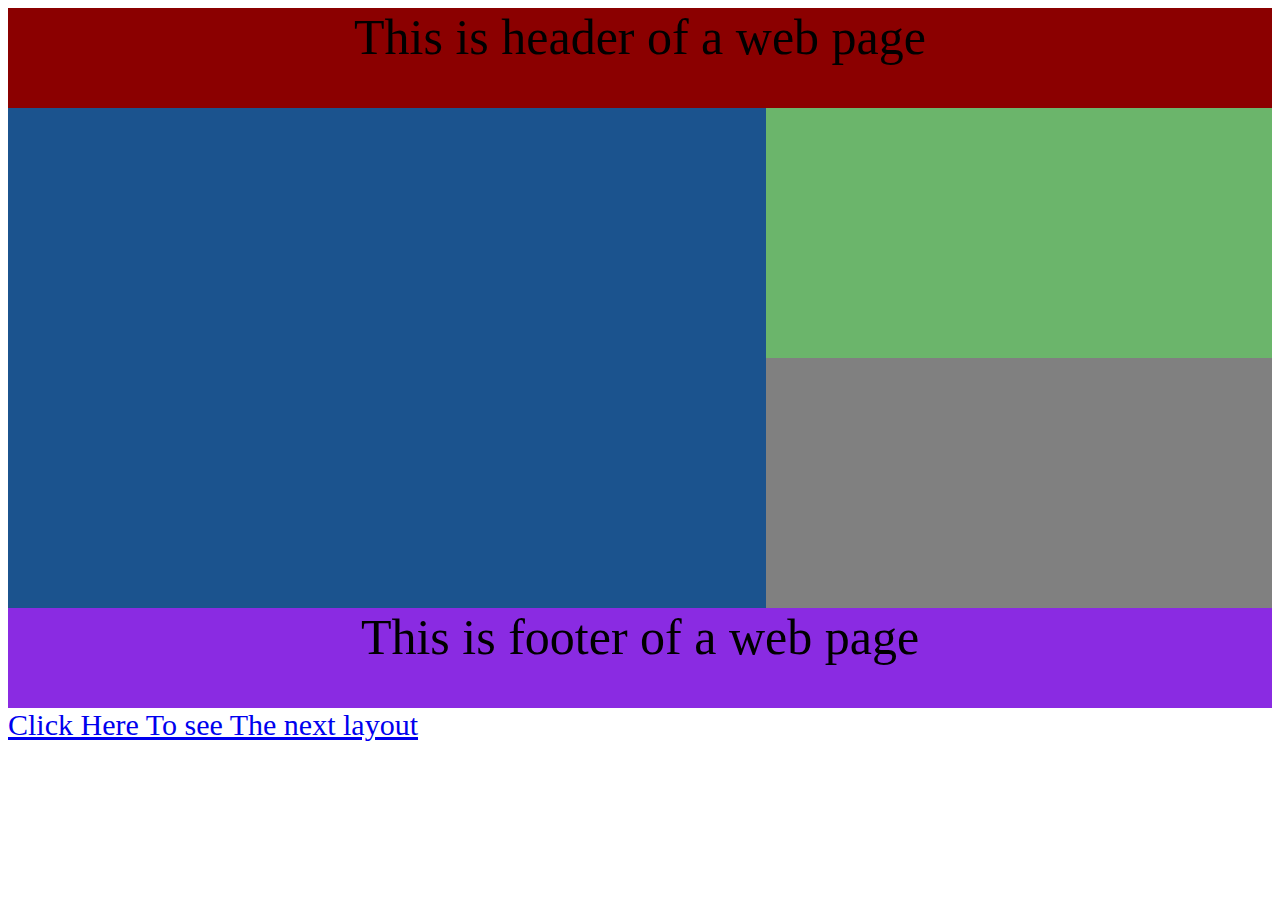
<file: index.html>
<!DOCTYPE html>
	<html>
	<head>
	<meta charset="utf-8">
   	<meta name="title" content="ssb_html">
    <meta name="description" content="html tutorial">  
    <meta name="keywords" content="html,html tutorial,meta">
    <meta name="robots" content="index, follow">
    <meta http-equiv="Content-Type" content="text/html; charset=utf-8">
    <meta name="language" content="English">
    <meta name="revisit-after" content="2 days">
    <meta name="author" content="ssb_html">
    <title>LAYOUT</title>
    <link rel="stylesheet" href="css/style.css">
	</head>
	<body>
		<div class="header">This is header of a web page </div>
	    <div class="container">
	    	<div class="contact"></div>
	    	<div class="blog1"></div>
	    	<div class="blog2"></div>
	    </div>
	    <div class="footer">This is footer of a web page</div>
	    <a class="link" href="layout.html" target="_blank">Click Here To see The next layout</a>
	</body>
	</html>
</file>
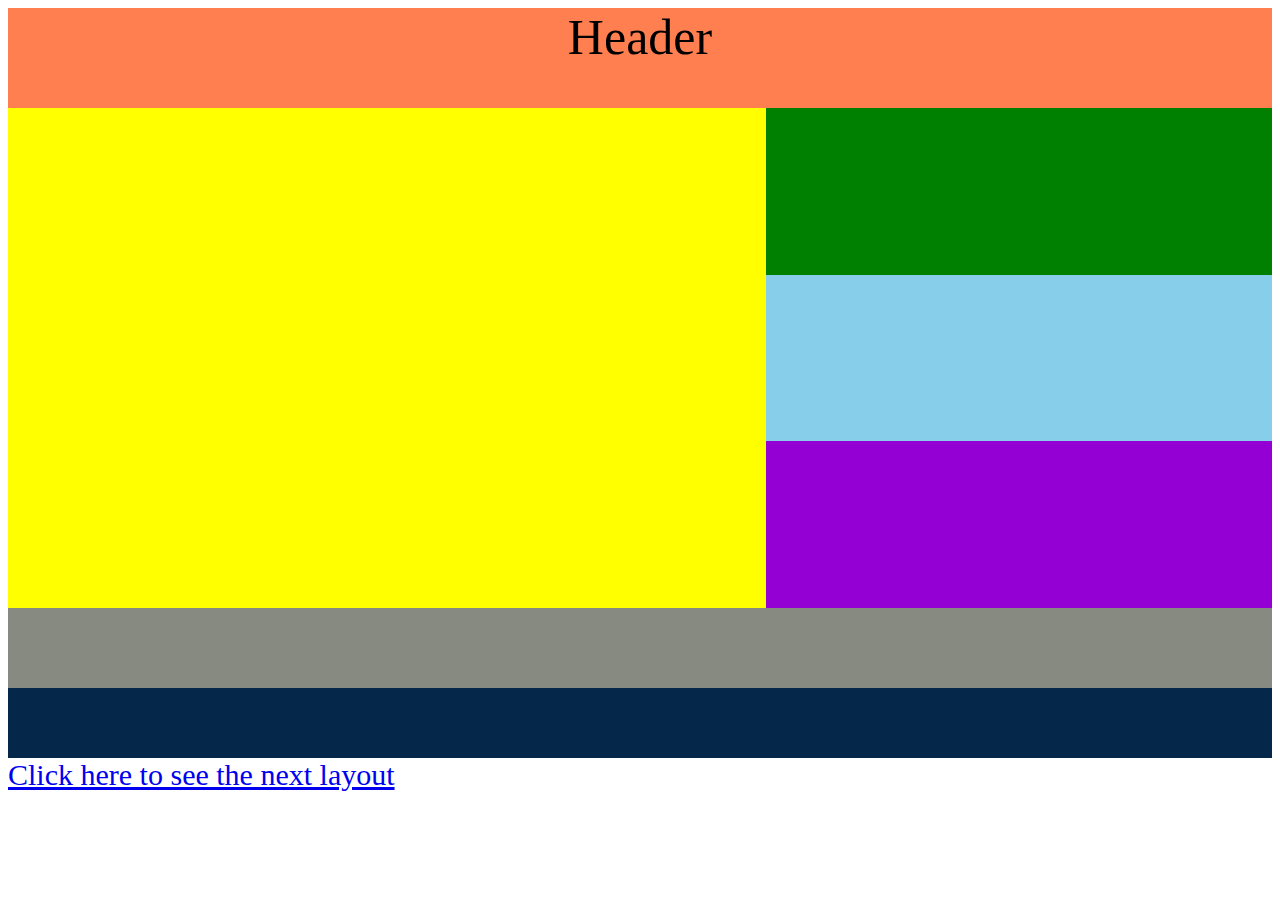
<file: layout.html>
<!DOCTYPE html>
<html>
<head>
	<meta charset="utf-8">
   	<meta name="title" content="ssb_html">
    <meta name="description" content="html tutorial">  
    <meta name="keywords" content="html,html tutorial,meta">
    <meta name="robots" content="index, follow">
    <meta http-equiv="Content-Type" content="text/html; charset=utf-8">
    <meta name="language" content="English">
    <meta name="revisit-after" content="2 days">
    <meta name="author" content="ssb_html">
    <title>LAYOUT</title>
    <link rel="stylesheet" href="css/style.css">
</head>
<body>
    <div class="header1">Header</div>
    <div class="container">
        <div class="content1"></div>
        <div class="blog3"></div>
        <div class="blog4"></div>
        <div class="blog5"></div>
    </div>
    <div class="port"></div>
    <div class="footer1"></div>
    <a class="link2" href="layout1.html" target="_blank">Click here to see the next layout</a>

</body>
</html>
</file>
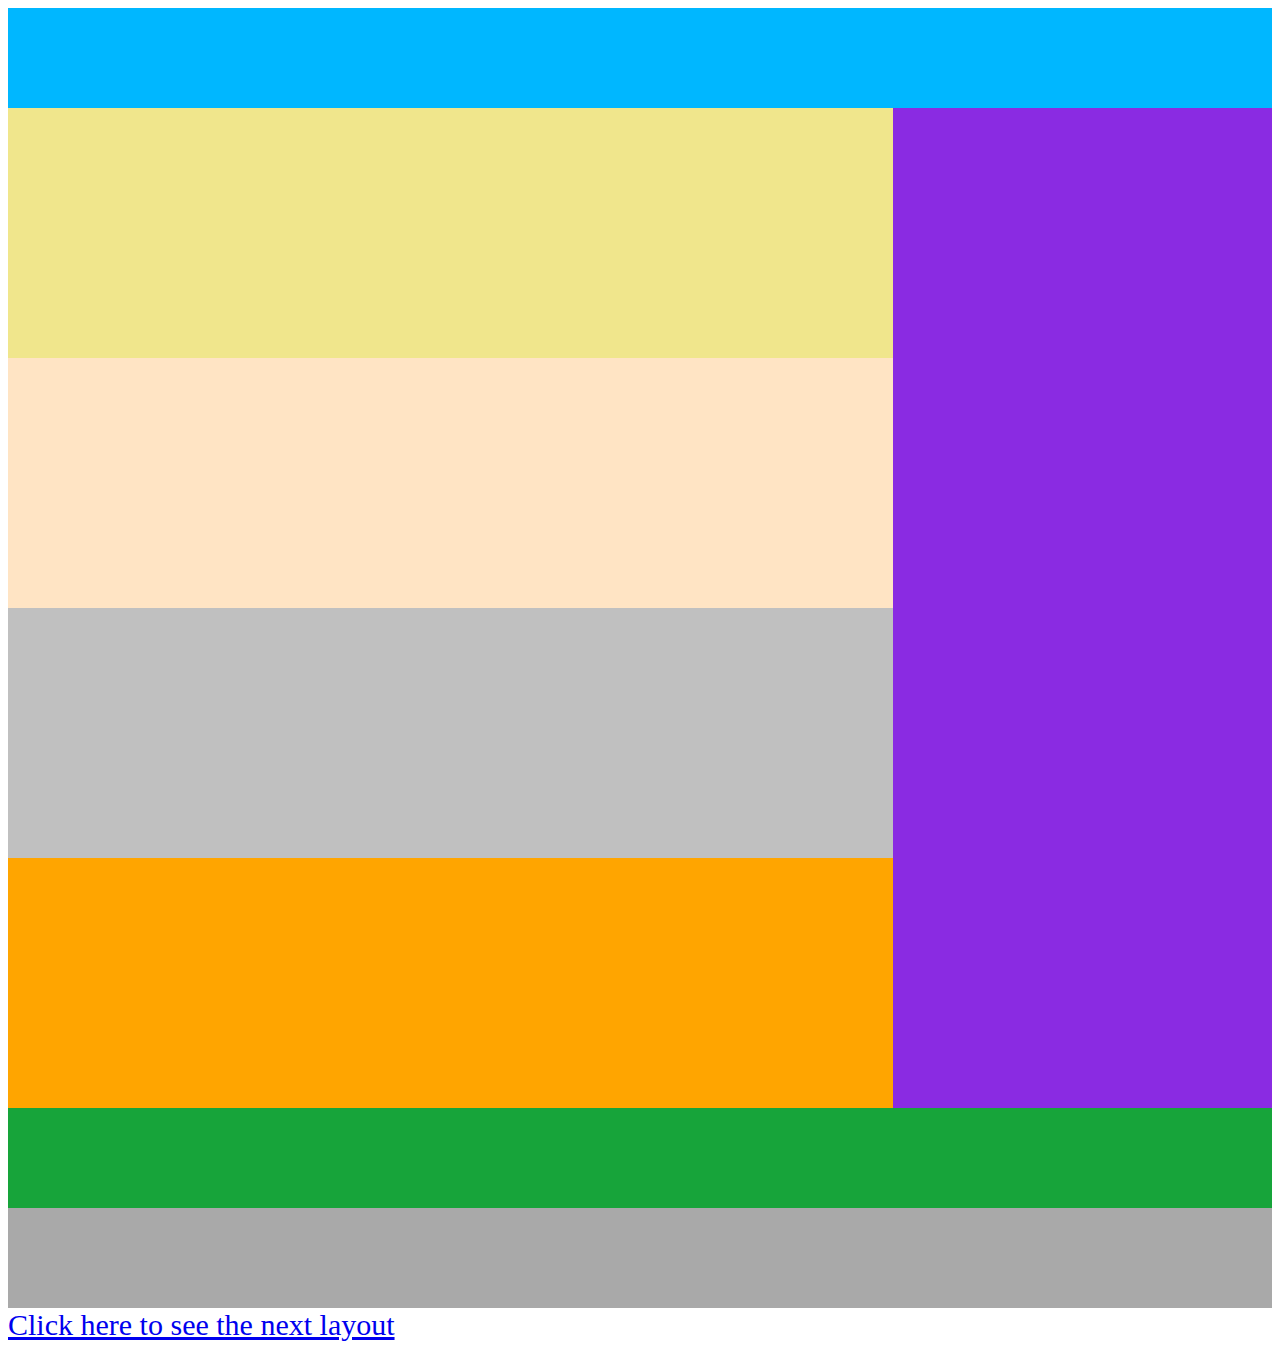
<file: Layout1.html>
<!DOCTYPE html>
<html>
<head>
	<meta charset="utf-8">
   	<meta name="title" content="ssb_html">
    <meta name="description" content="html tutorial">  
    <meta name="keywords" content="html,html tutorial,meta">
    <meta name="robots" content="index, follow">
    <meta http-equiv="Content-Type" content="text/html; charset=utf-8">
    <meta name="language" content="English">
    <meta name="revisit-after" content="2 days">
    <meta name="author" content="ssb_html">
    <title>LAYOUT</title>
    <link rel="stylesheet" href="css/style.css">
</head> 
<body>
    <div  class="header2"></div>
    <div class="wrapper">
    <div class="content3"></div>
    <div class="card"></div>
    <div class="card1"></div>
    <div class="card2"></div>
    <div class="card3"></div>

    </div>
    <div class="about"></div>
    <div class="footer3"></div>
    <a class="link2" href="layout2.html" target="_blank">Click here to see the next layout</a>
</body>  
</html>
</file>
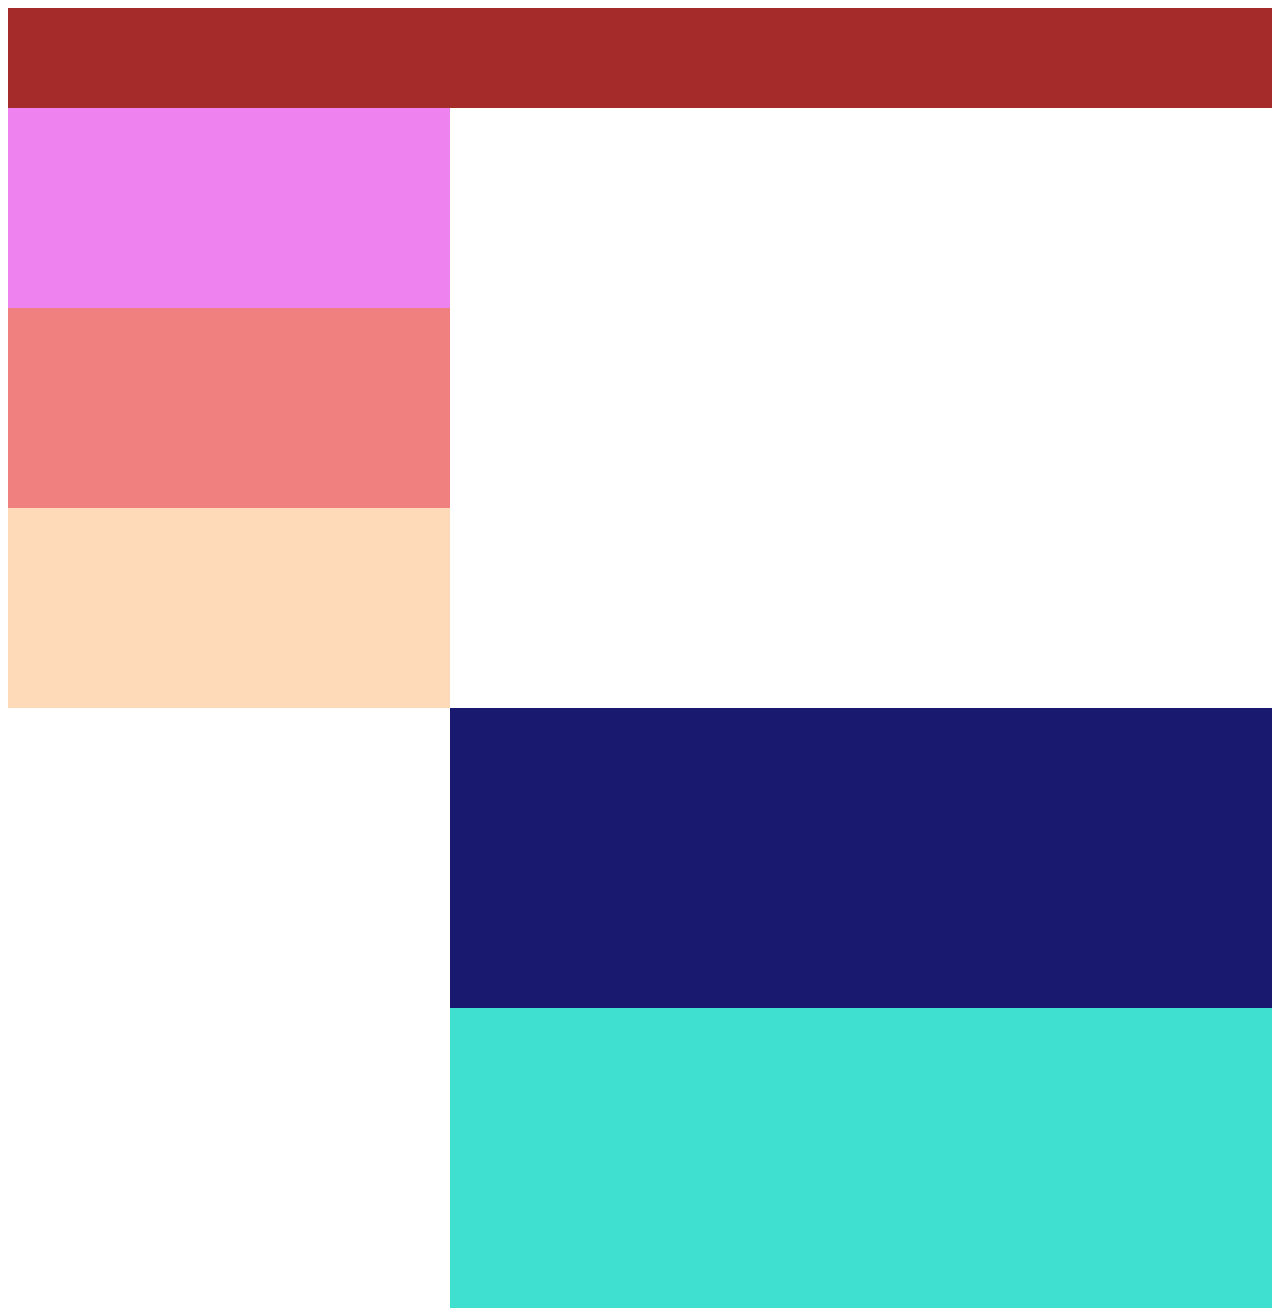
<file: layout2.html>
<!DOCTYPE html>
<html>
<head>
	<meta charset="utf-8">
   	<meta name="title" content="ssb_html">
    <meta name="description" content="html tutorial">  
    <meta name="keywords" content="html,html tutorial,meta">
    <meta name="robots" content="index, follow">
    <meta http-equiv="Content-Type" content="text/html; charset=utf-8">
    <meta name="language" content="English">
    <meta name="revisit-after" content="2 days">
    <meta name="author" content="ssb_html">
    <title>LAYOUT</title>
    <link rel="stylesheet" href="css/style.css">
</head> 
<body>
    <div class="header3"></div>
    <div class="wrapper">
        <div class="single row"></div>
        <div class="single row1"></div>
        <div class="single row2"></div>
        <div class=" single1 row5"></div>
        <div class=" single1 row6"></div>
    </div>
</body>
</html>
</file>
<file: css/style.css>
.header{
	min-height: 100px;
	font-size: 50px;
	background-color: darkred;
	text-align: center;
}
.container{
	overflow: hidden;
}
.contact{
	float: left;
	width: 60%;
	min-height:500px ;
	background-color: #1b538e;
}
.blog1{
	float: right;
    width: 40%;
    min-height: 250px;
    background-color: #00800094;
}
.blog2{ 
	float: right;
	width: 40%;
	min-height: 250px;
	background-color: grey;
}
.footer{
	min-height: 100px;
	font-size: 50px;
	background-color: blueviolet;
    text-align: center;
}
.link{ font-size: 30px; }
.header1{
	min-height: 100px;
	background-color: coral;
	text-align: center;
	font-size: 50px;
}
.container{overflow: hidden;}
.content1{
	float: left;
	width: 60%;
	min-height: 500px;
	background-color: yellow;

}
.blog3{
	float: left;
	width: 40%;
	min-height: 166.67px;
	background-color: green;
}
.blog4{
	float: right;
	width: 40%;
	min-height: 166.67px;
	background-color: skyblue;
}
.blog5{
	float: right;
	width: 40%;
	min-height: 166.67px;
	background-color: darkviolet;
}
.port{
	width: 100%;
	min-height: 80px;
	background-color: #878a81;
}
.footer1{
	width: 100%;
	min-height: 70px;
	background-color: #04274a;
}
.link2{
	font-size: 30px;
}
.header2{
    min-height: 100px;
    background-color:#00b7ff;
}
.wrapper{ overflow: hidden; }
.content3{
	float: right;
	width: 30%;
	min-height: 1000px;
	background-color: blueviolet;
}
.card{
	float: left;
	width: 70%;
	min-height: 250px;
	background-color: khaki;
}
.card1{
	float: left;
	width: 70%;
	min-height: 250px;
	background-color: bisque;
}
.card2{
	float: left;
	width: 70%;
	min-height: 250px;
	background-color: silver;
}
.card3{
	float: left;
	width: 70%;
	min-height: 250px;
	background-color: orange;
}
.about{
	min-height: 100px;
	background-color: #17a43a;
}
.footer3{
	min-height: 100px;
	background-color: darkgray;
}
.link3{font-size: 30px;}
.header3{
	min-height: 100px;
	background-color: brown;
}
.wrapper{overflow: hidden;}
.single{
	width: 35%;
	min-height: 200px;
}
.row{
	background-color: violet;
}
.row1{
	background-color: lightcoral;
}
.row2{
	background-color: peachpuff;
	
}
.single1{ 
	float: right;
	width: 65%;
	min-height: 300px;
}
.row5{
	float: right;
	background-color: midnightblue;
}
.row6{
    float: right;
	background-color: turquoise;
}
</file>
